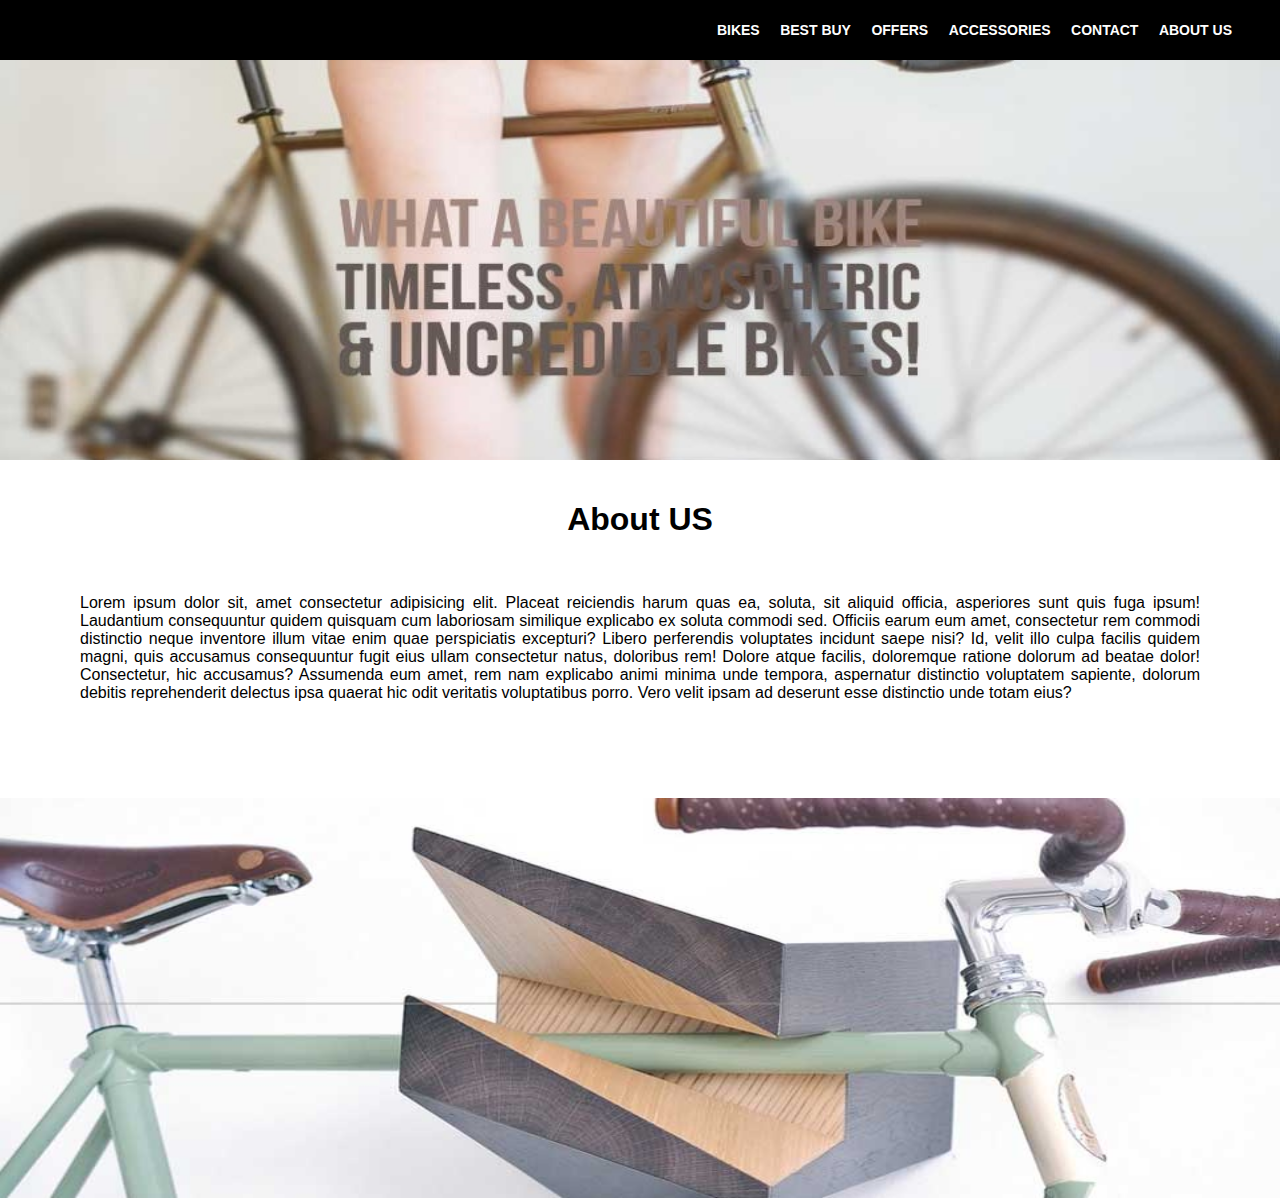
<file: bike_exercise/aboutus.html>
<!DOCTYPE html>
<html lang="en">
<head>
    <meta charset="UTF-8">
    <title>Final project-Gustavo VALENCIA</title>
    <link rel="stylesheet" type="text/css" href="./css/style.css">
</head>

<body>
    <nav>
        <div class="container">
            <ul>
                <li><a href="./index.html">BIKES</a></li>
                <li><a href="#">BEST BUY</a></li>
                <li><a href="#">OFFERS</a></li>
                <li><a href="#">ACCESSORIES</a></li>
                <li><a href="./contact.html">CONTACT</a></li>
                <li><a href="./aboutus.html">ABOUT US</a></li>
            </ul>
        </div>
    </nav>

    <section id='showcase'></section>
    
    <main>
        <center>
            <article><h1>About US</h1><br>
            <p id='about'>Lorem ipsum dolor sit, amet consectetur adipisicing elit. Placeat reiciendis harum quas ea, soluta, sit aliquid officia, asperiores sunt quis fuga ipsum! Laudantium consequuntur quidem quisquam cum laboriosam similique explicabo ex soluta commodi sed. Officiis earum eum amet, consectetur rem commodi distinctio neque inventore illum vitae enim quae perspiciatis excepturi? Libero perferendis voluptates incidunt saepe nisi? Id, velit illo culpa facilis quidem magni, quis accusamus consequuntur fugit eius ullam consectetur natus, doloribus rem! Dolore atque facilis, doloremque ratione dolorum ad beatae dolor! Consectetur, hic accusamus? Assumenda eum amet, rem nam explicabo animi minima unde tempora, aspernatur distinctio voluptatem sapiente, dolorum debitis reprehenderit delectus ipsa quaerat hic odit veritatis voluptatibus porro. Vero velit ipsam ad deserunt esse distinctio unde totam eius?</p>
            </article>
        </center>
    </main>

    <footer id='footer'></footer>
</body>
</html>
</file>
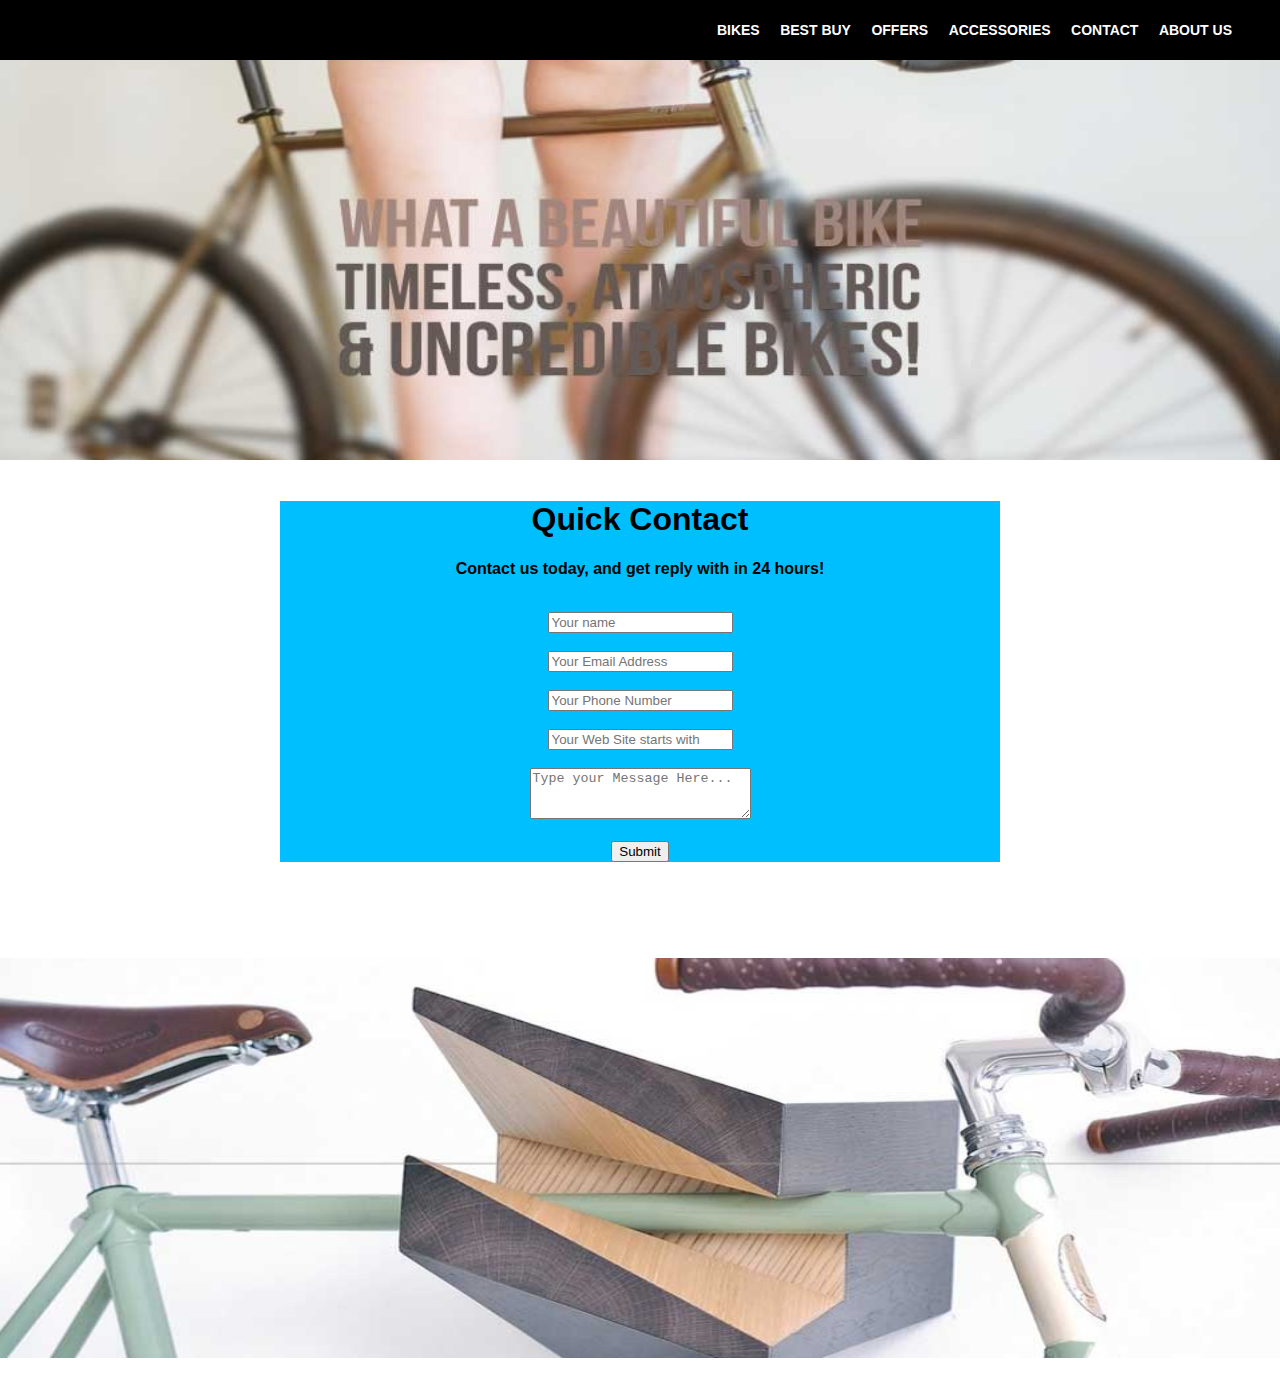
<file: bike_exercise/contact.html>
<!DOCTYPE html>
<html lang="en">
<head>
    <meta charset="UTF-8">
    <title>Final project-Gustavo VALENCIA</title>
    <link rel="stylesheet" type="text/css" href="./css/style.css">
</head>

<body>
    <nav>
        <div class="container">
            <ul>
                <li><a href="./index.html">BIKES</a></li>
                <li><a href="#">BEST BUY</a></li>
                <li><a href="#">OFFERS</a></li>
                <li><a href="#">ACCESSORIES</a></li>
                <li><a href="./contact.html">CONTACT</a></li>
                <li><a href="./aboutus.html">ABOUT US</a></li>
            </ul>
        </div>
    </nav>

    <section id="showcase"></section>
    
    <main>
        <article>
            <div id="contact">
                <center>
                    <h1>Quick Contact</h1>
                    <p><b>Contact us today, and get reply with in 24 hours!</b></p><br>
                    <form action="./index.html">
                        <input type="text" placeholder="Your name"><br><br>
                        <input type="email" placeholder="Your Email Address"><br><br>
                        <input type="text" placeholder="Your Phone Number"><br><br>
                        <input type="text" placeholder="Your Web Site starts with"><br><br>
                        <textarea cols="25" rows="3" placeholder="Type your Message Here..."></textarea><br><br>
                        <input type="submit" value="Submit">
                    </form>
                </center>
            </div>
        </article>
    </main>

    <footer>
        <p id="footer"></p>
    </footer>
</body>
</html>
</file>
<file: bike_exercise/css/style.css>
body{
    font-family: Arial, Helvetica, sans-serif;
    font-size: 16px;
    margin: 0;
}

nav{
    background-color: black;
    padding: 5px 40px;
    text-align: right;    
}

nav ul{
    padding: 0;
    list-style: none;
}

nav li{
    display: inline;

}

nav a{
    color: white;
    font-weight: bold;
    text-decoration: none;
    font-size: 14px;
    padding: 8px;
    border-radius: 5px;
}

nav a:hover{
    background-color: #8f746c;
}

#showcase{
    background-image: url('../media/lead-banner.jpg');
    background-size: 100% 100%;
    background-position: center;
    height: 400px;
}

article{
    padding: 20px 80px 80px 80px;
}

#about{
    text-align: justify;
}

#contact{
    background-color: deepskyblue;
    margin: 0px 200px;
}

#footer{
    background-image: url('../media/footer.jpg');
    background-size: 100% 100%;
    background-position: center;
    height: 400px;
}
</file>
